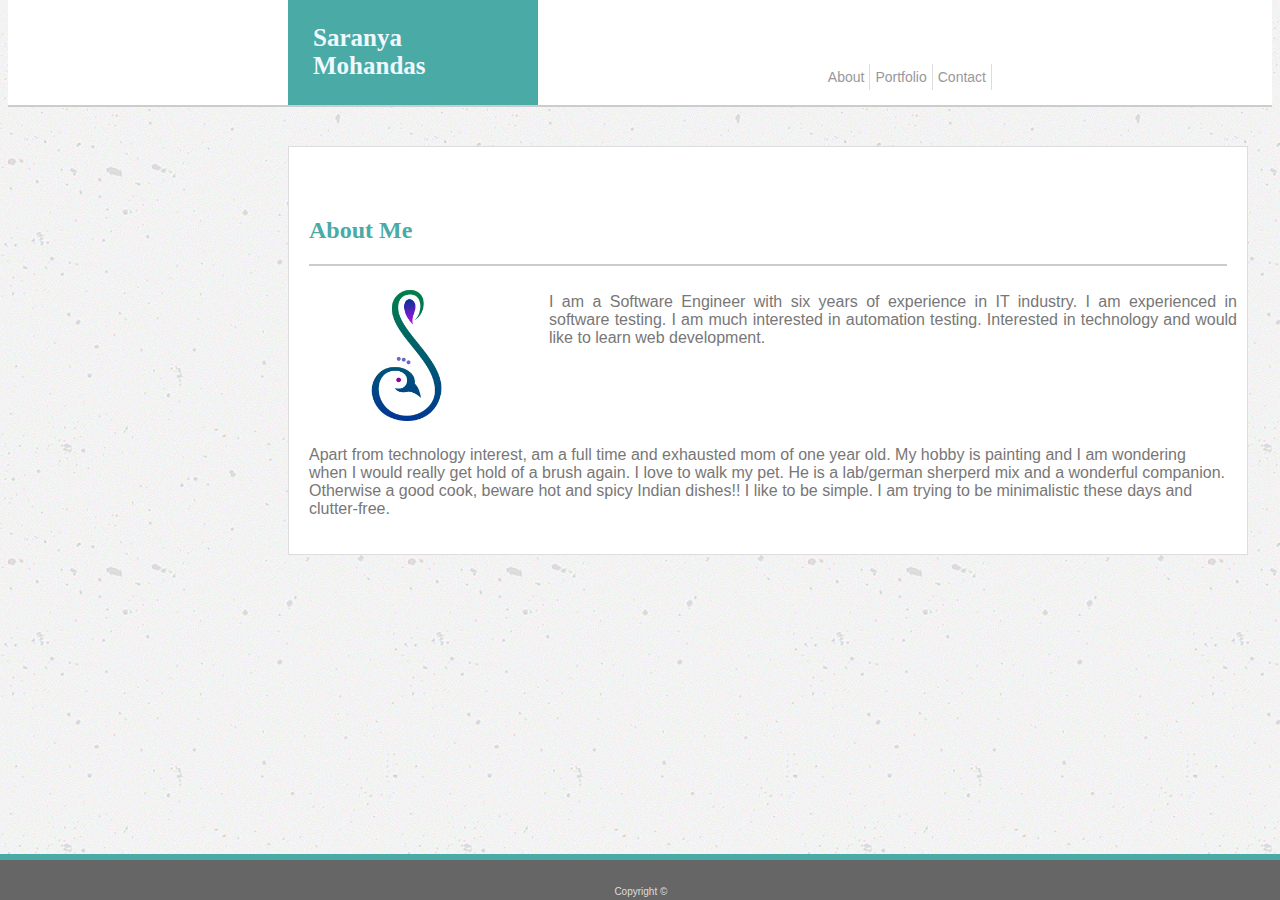
<file: index.html>
<!DOCTYPE html>
<html lang="en">
  <head>
    <meta charset="utf-8">
    <meta http-equiv="X-UA-Compatible" content="IE=edge">
    <meta name="viewport" content="width=device-width, initial-scale=1">
    <title>Basic Portfolio-Index page</title>
    <link rel="stylesheet" href="assets/css/style.css">
  </head>

  <body>
   <nav> 
    <header>
         Saranya Mohandas
    </header>
       <ul>
        <li><a href="index.html">About</a></li>
        <li><a href="portfolio.html">Portfolio</a></li>
        <li><a href="contact.html">Contact</a></li>
       </ul>
   </nav>
   
   
       <section >
       
        <h2> About Me</h2>
        <div id="liner"> </div>
      
        <img src="assets/images/S_logo.png">
        <p id="para1"> I am a Software Engineer with six years of experience in IT industry. I am experienced in software testing. I am much interested in automation testing.   Interested in technology and would like to learn web development.
         </p>
        <p> Apart from technology interest, am a full time and exhausted mom of one year old. My hobby is painting and I am wondering when I would really get hold of a brush again. I love to walk my pet. He is a lab/german sherperd mix and a wonderful companion.  Otherwise a good cook, beware hot and spicy Indian dishes!! I like to be simple. I am trying to be minimalistic these days and clutter-free. </p>
    
      </section>
    <footer id="foot">
         <p id="foot2"> 
          Copyright &copy;
          </p>
    </footer>
    
       
   
    
   
    
    
    
    
  </body>
</html>
</file>
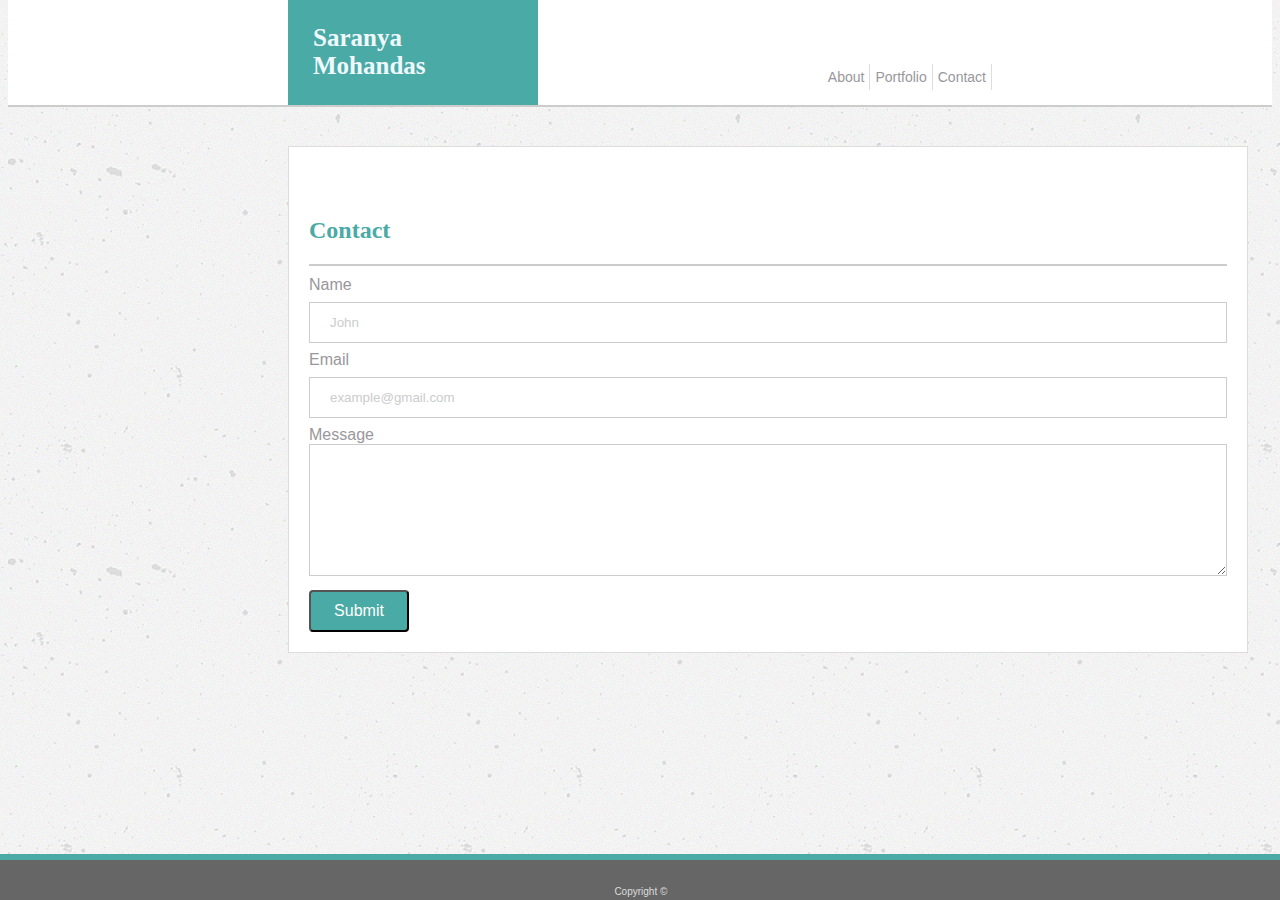
<file: contact.html>
<!DOCTYPE html>
<html lang="en">
  <head>
    <meta charset="utf-8">
    <meta http-equiv="X-UA-Compatible" content="IE=edge">
    <meta name="viewport" content="width=device-width, initial-scale=1">
    <title>Basic Portfolio-Contact Page</title>
    <link rel="stylesheet" href="assets/css/style.css">
  </head>

  <body>
   <nav> 
    <header>
         Saranya Mohandas
    </header>
       <ul>
        <li><a href="index.html">About</a></li>
        <li><a href="portfolio.html">Portfolio</a></li>
        <li><a href="contact.html">Contact</a></li>
       </ul>
   </nav>
   
   
   <section >
       
        <h2> Contact</h2>
        <div id="liner">
         </div>
        <form>
          <label for="fname"> Name</label>
          <input type="text" id="fname" name="fname" value="John">
          <label for="email">Email</label>
          <input type="email" id="email" name="email" value="example@gmail.com">
          <label>Message</label>
          <textarea></textarea>
            
          <button type="submit">Submit</button>
        </form>
    </section>
    <footer id="foot">
         <p id="foot2"> 
          Copyright &copy;
          </p>
    </footer>
    
       
   
    
   
    
    
    
    
  </body>
</html>
</file>
<file: assets/css/style.css>
* {
    box-sizing: border-box;
}
body {
    background-image: url(../images/concrete-texture.png);
}

/* Nav bar */
nav{
    position: relative;
    margin-bottom: 50px;
    background: #ffffff;
    bottom: 9px;
    border-bottom: 2px solid #cccccc;
    
}
header {
    background: #4aaaa5;
    width: 250px;
    padding: 25px;    
    position: relative;
    left :280px;
    font-size: 25px;
    font-weight: bold;
    color: aliceblue;
    text-align: left;
    font-family: Georgia,Times,"Times New Roman",serif;
    
}
ul{
    list-style-type: none;
    margin: 0;
    position: absolute;
    right: 280px;
    top : 65px;
    
}
li {
    float: left;
}

li a {
    display: block;
    text-align: center;
    padding: 5px;
    text-decoration: none;
    border-right: 1px solid #dddddd;
    color: #99979c;
    font-family: arial;
    font-size: 14px;
}

h2{
    color: #4aaaa5;
}


#liner {
   border-top: 2px solid #cccccc;
   padding-bottom: 10px;
}
/* Page content */
section {
    background-color: #ffffff;
    border: 1px solid #dddddd;
    width: 960px;
    position: relative;
    padding: 50px 20px 20px;
    top: 50px;
    margin-top: -70px;
    left:280px
    
}
p {
    font-family: 'Helvetica Neue', Arial,sans-serif, Helvetica;
    color: #777777;
}

#para1 {
    position: absolute;
    left: 250px;
    top: 120px;
    text-align: justify;
    padding: 10px;
}
#para2{
    position: relative;
    top:60px;
    
} 
/* portfolio */
img {
    width: 200px;
    height: 150px;
}
/* form style */
input[type=text],input[type=email] {
    width: 100%;
    padding: 12px 20px;
    margin: 8px 0;
    box-sizing: border-box;
    border: 1px solid #ccc;
    display: inline-block;
    transition: 0.5s;
    outline: none;
    color: #cccccc;
    
}
textarea {
    width: 100%;
    padding: 50px 20px;
    color: #99979c; 
    border: 1px solid #ccc;
}
label {
    font-family: arial;
    color: #99979c ;
}

input[type=text]:focus {
    border: 1px solid #555;
}

button {
    background-color: #4aaaa5;
    width: 100px;
    padding: 10px;
    border-radius: 4px;
    color: #ffffff;
    font-size: 16px;
    margin-top: 10px;
}

/* footer */

#foot{
    background-color: #666666;
    width: 100%;
    padding: 20px;
    position: fixed;
    bottom: 0;
    left:0;
    border-top:6px solid #4aaaa5;
}
#foot2{
    font-family: arial;
    font-size: 10px;
    text-align: center;
    color: #dddddd;
    position: absolute;
    left: 48%;
    top: 40%;
}
</file>
